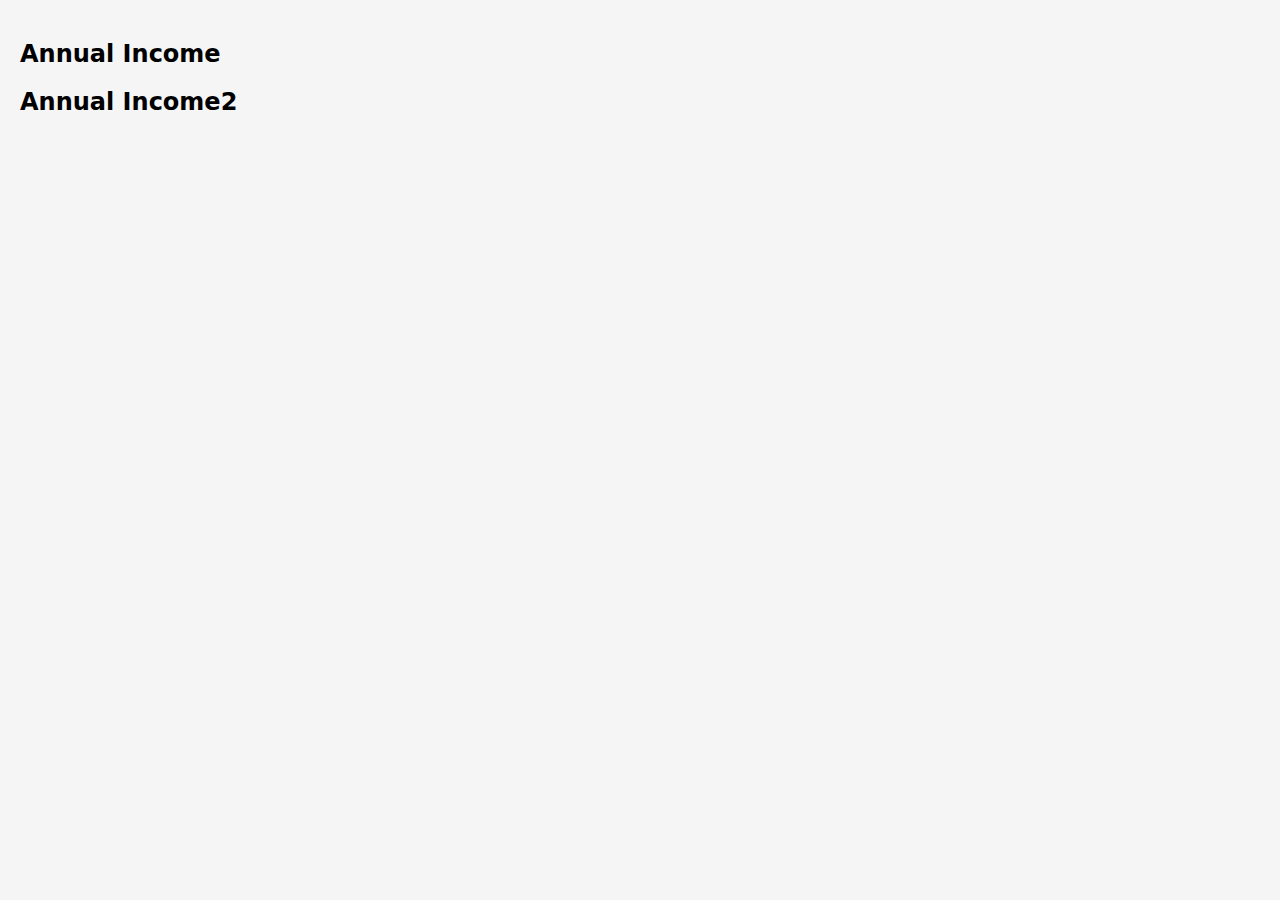
<file: bar-graphs/index.html>
<!DOCTYPE html>
<html lang="en">
<head>
    <meta charset="UTF-8">
    <meta name="viewport" content="width=device-width, initial-scale=1.0">
    <title>Animated Income Chart</title>
    <!-- Link to External CSS -->
    <link rel="stylesheet" href="bar-graph-style.css">
</head>
<body style="background: #f5f5f5; margin: 0; padding: 20px; font-family: system-ui, -apple-system, sans-serif;">
    <h2>Annual Income</h2>
    <div class="income-chart-container">
        <div class="income-chart" id="incomeChart"></div>
    </div>
    <h2>Annual Income2</h2>
    <div class="income-chart-container">
        <div class="income-chart" id="incomeChart2"></div>
    </div> 
    <!-- Link to External JS -->
    <script src="index.js"></script>
</body>
</html>
</file>
<file: bar-graphs/bar-graph-style.css>
/* Chart Container Wrapper */
.income-chart-container {
    width: 100%; /* Adjust as needed */
    max-width: 800px; /* Set a maximum size */
    height: 400px; /* Control the overall height */
    margin: 20px auto;
    padding: 20px 20px 20px 60px;
    position: relative; /* Ensure all child elements are positioned relative to this container */
    overflow: hidden; /* Prevent overflow if elements go beyond bounds */
    align-items: flex-end;
    display: none;
}

.income-chart-container[data-active="true"] {
    display: flex;
}

.income-chart-button[data-active="true"] {
    background-color: black!important;
    border-radius: 5px;
    color: white;
}

/* Chart Area */
.income-chart {
    position: relative;
    width: calc(100% - 100px); /* Leave space for Y-axis and padding */
    height: calc(100% - 60px); /* Leave space for X-axis labels */
    margin: 0 auto;
    display: flex;
    align-items: flex-end; /* Align bars to the bottom of the container */
}

/* Bar Container */
.income-chart-bar-container {
    display: flex;
    align-items: flex-end; /* Align bars to the bottom */
    justify-content: space-between; /* Space bars evenly */
    width: 100%;
    height: 100%; /* Bars should fill the chart area */
}

/* Bar Group */
.income-chart-bar-group {
    display: flex;
    flex-direction: column;
    align-items: center;
}

/* Individual Bar */
.income-chart-bar {
    width: 30px; /* Adjust bar width relative to the chart */
    background: #3b82f6;
    transform: scaleY(0);
    transform-origin: bottom;
    transition: transform 0.6s cubic-bezier(0.4, 0, 0.2, 1);
    opacity: 0;
    margin-bottom: 10px; /* Add space between bars and labels */
    position:absolute;
    bottom: 30px;
}

.income-chart-bar.visible {
    transform: scaleY(1);
    opacity: 1;
}

/* Bar Label */
.income-chart-bar-label {
    font-size: 12px;
    text-align: center;
    margin-top: 5px; /* Adjust spacing between label and bar */
}

/* Y-Axis */
.income-chart-y-axis {
    height: 100%;
    position: absolute;
    right: 100%;
    /* top: 0; */
    bottom: 40px; /* Leave space for X-axis labels */
    width: 60px;
    display: flex;
    flex-direction: column-reverse; /* Reverse to align labels from bottom to top */
    justify-content: space-between;
    margin-right: 10px;
}

.income-chart-y-label {
    font-size: 12px;
    color: #666;
    text-align: right;
    padding-right: 5px;
}

/* Grid Lines */
.income-grid-line-container {
    bottom: 40px;
    position: absolute;
    height: 100%;
    width: 100%;
}

.income-chart-grid-line {
    position: absolute;
    left: 0; /* Start after the Y-axis */
    right: 0;
    height: 1px;
    background: #eee;
}

/* Tooltip */
.income-chart-tooltip {
    position: absolute;
    background: #333;
    color: white;
    padding: 8px;
    border-radius: 4px;
    font-size: 12px;
    pointer-events: none;
    opacity: 0;
    transition: opacity 0.2s;
    z-index: 100;
}

/* Hover Effects */
.income-chart-bar:hover {
    background: #2563eb;
}
</file>
